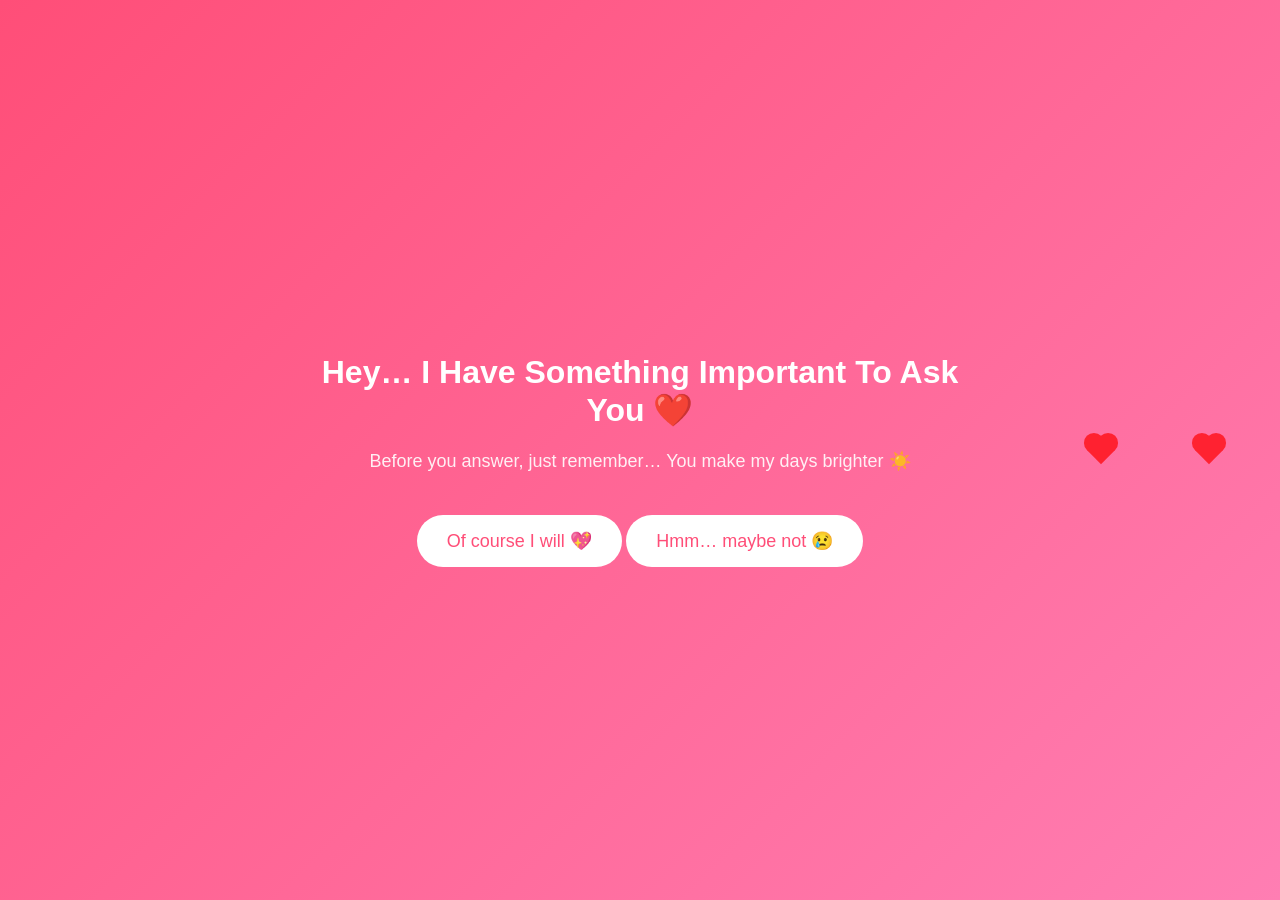
<file: index.html>
<!DOCTYPE html>
<html>
<head>
<title>A Question For You ❤️</title>
<link rel="stylesheet" href="style.css">
</head>

<body>

<div class="container">

<h1>Hey… I Have Something Important To Ask You ❤️</h1>

<p class="soft-text">
Before you answer, just remember…  
You make my days brighter ☀️
</p>

<button onclick="yesPage()">Of course I will 💖</button>
<button id="no">Hmm… maybe not 😢</button>

</div>

<script src="script.js"></script>

</body>
</html>
</file>
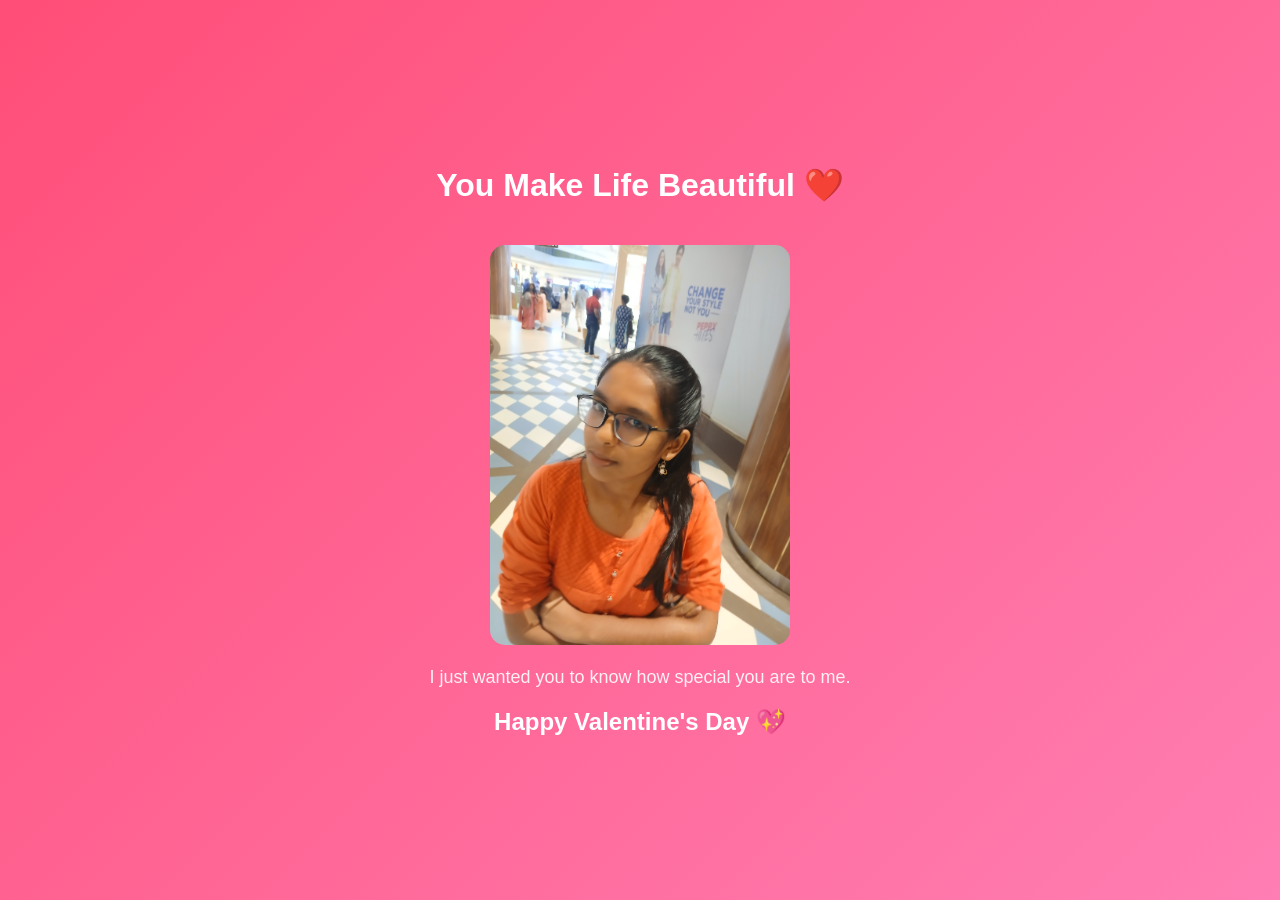
<file: final.html>
<!DOCTYPE html>
<html>
<head>
<title>My Favorite Person</title>
<link rel="stylesheet" href="style.css">
</head>

<body>

<div class="container">

<h1>You Make Life Beautiful ❤️</h1>

<div class="image-box">
<img src="imagez/p5.jpg">
</div>

<p class="soft-text">
I just wanted you to know how special you are to me.
</p>

<h2>Happy Valentine's Day 💖</h2>

</div>

</body>
</html>
</file>
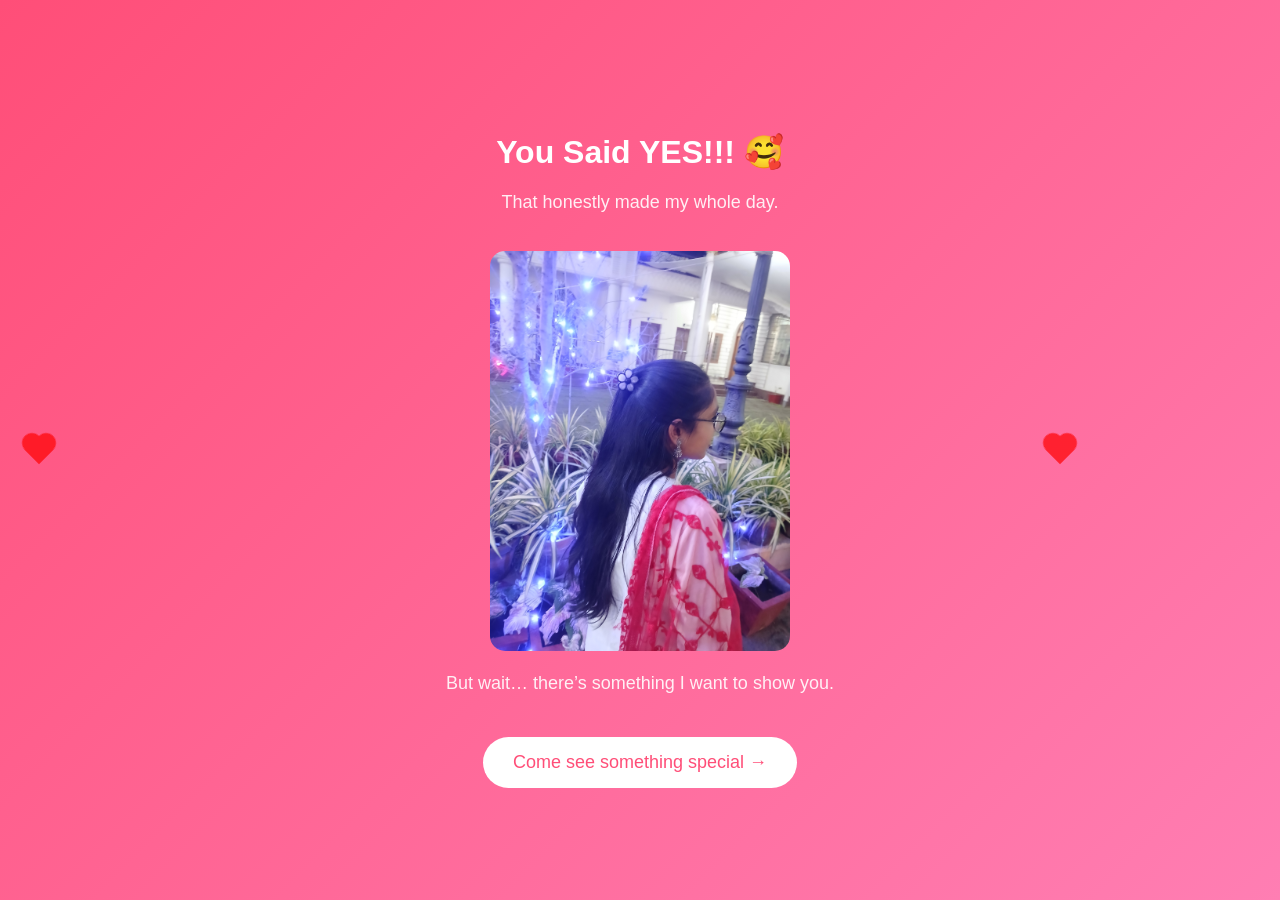
<file: yes.html>
<!DOCTYPE html>
<html>
<head>
<title>You Said Yes ❤️</title>
<link rel="stylesheet" href="style.css">
</head>

<body>

<div class="container">

<h1>You Said YES!!! 🥰</h1>

<p class="soft-text">
That honestly made my whole day.
</p>

<div class="image-box">
<img src="imagez/p1.jpg">
</div>

<p class="soft-text">
But wait… there’s something I want to show you.
</p>

<button onclick="nextPage()">Come see something special →</button>

</div>

<script src="script.js"></script>

</body>
</html>
</file>
<file: style.css>
body{
margin:0;
font-family:Arial;
background:linear-gradient(135deg,#ff4e78,#ff7eb3);
display:flex;
justify-content:center;
align-items:center;
height:100vh;
text-align:center;
color:white;
}

.container{
width:80%;
max-width:700px;
}

button{
padding:15px 30px;
font-size:18px;
border:none;
border-radius:30px;
background:white;
color:#ff4e78;
cursor:pointer;
margin-top:25px;
}

button:hover{
transform:scale(1.05);
}

.soft-text{
opacity:0.9;
font-size:18px;
}

.image-box img{
width:300px;
border-radius:15px;
margin-top:20px;
}

.gallery{
display:flex;
gap:15px;
justify-content:center;
margin-top:20px;
}

.gallery img{
width:180px;
border-radius:12px;
}

/* image animation */

.fade-image{
opacity:0;
transform:translateY(40px);
animation:fadeIn 1.5s ease forwards;
}

/* delay for multiple images */

.fade-image:nth-child(1){
animation-delay:0.5s;
}

.fade-image:nth-child(2){
animation-delay:1s;
}

.fade-image:nth-child(3){
animation-delay:1.5s;
}

@keyframes fadeIn{
from{
opacity:0;
transform:translateY(40px);
}
to{
opacity:1;
transform:translateY(0);
}
}
.gallery img{
width:180px;
border-radius:12px;
transition:transform 0.3s ease;
}

.gallery img:hover{
transform:scale(1.08);
}

/* gallery images */

.gallery img{
width:180px;
border-radius:12px;
transition:transform 0.4s ease;
cursor:pointer;
position:relative;
}

/* enlarge on hover */

.gallery img:hover{
transform:scale(1.2);
}

/* floating hearts */

.heart{
position:absolute;
width:15px;
height:15px;
background:red;
transform:rotate(45deg);
animation:floatUp 2s linear forwards;
}

.heart:before,
.heart:after{
content:"";
width:15px;
height:15px;
background:red;
border-radius:50%;
position:absolute;
}

.heart:before{
top:-7px;
left:0;
}

.heart:after{
left:-7px;
top:0;
}

@keyframes floatUp{
0%{
opacity:1;
transform:translateY(0) rotate(45deg);
}
100%{
opacity:0;
transform:translateY(-80px) rotate(45deg);
}
}
/* floating hearts background */

.heart-bg{
position:fixed;
width:20px;
height:20px;
background:red;
transform:rotate(45deg);
animation:floatUp 6s linear infinite;
opacity:0.7;
}

.heart-bg:before,
.heart-bg:after{
content:"";
width:20px;
height:20px;
background:red;
border-radius:50%;
position:absolute;
}

.heart-bg:before{
top:-10px;
left:0;
}

.heart-bg:after{
left:-10px;
top:0;
}

@keyframes floatUp{
0%{
transform:translateY(100vh) rotate(45deg);
opacity:1;
}
100%{
transform:translateY(-10vh) rotate(45deg);
opacity:0;
}
}
</file>
